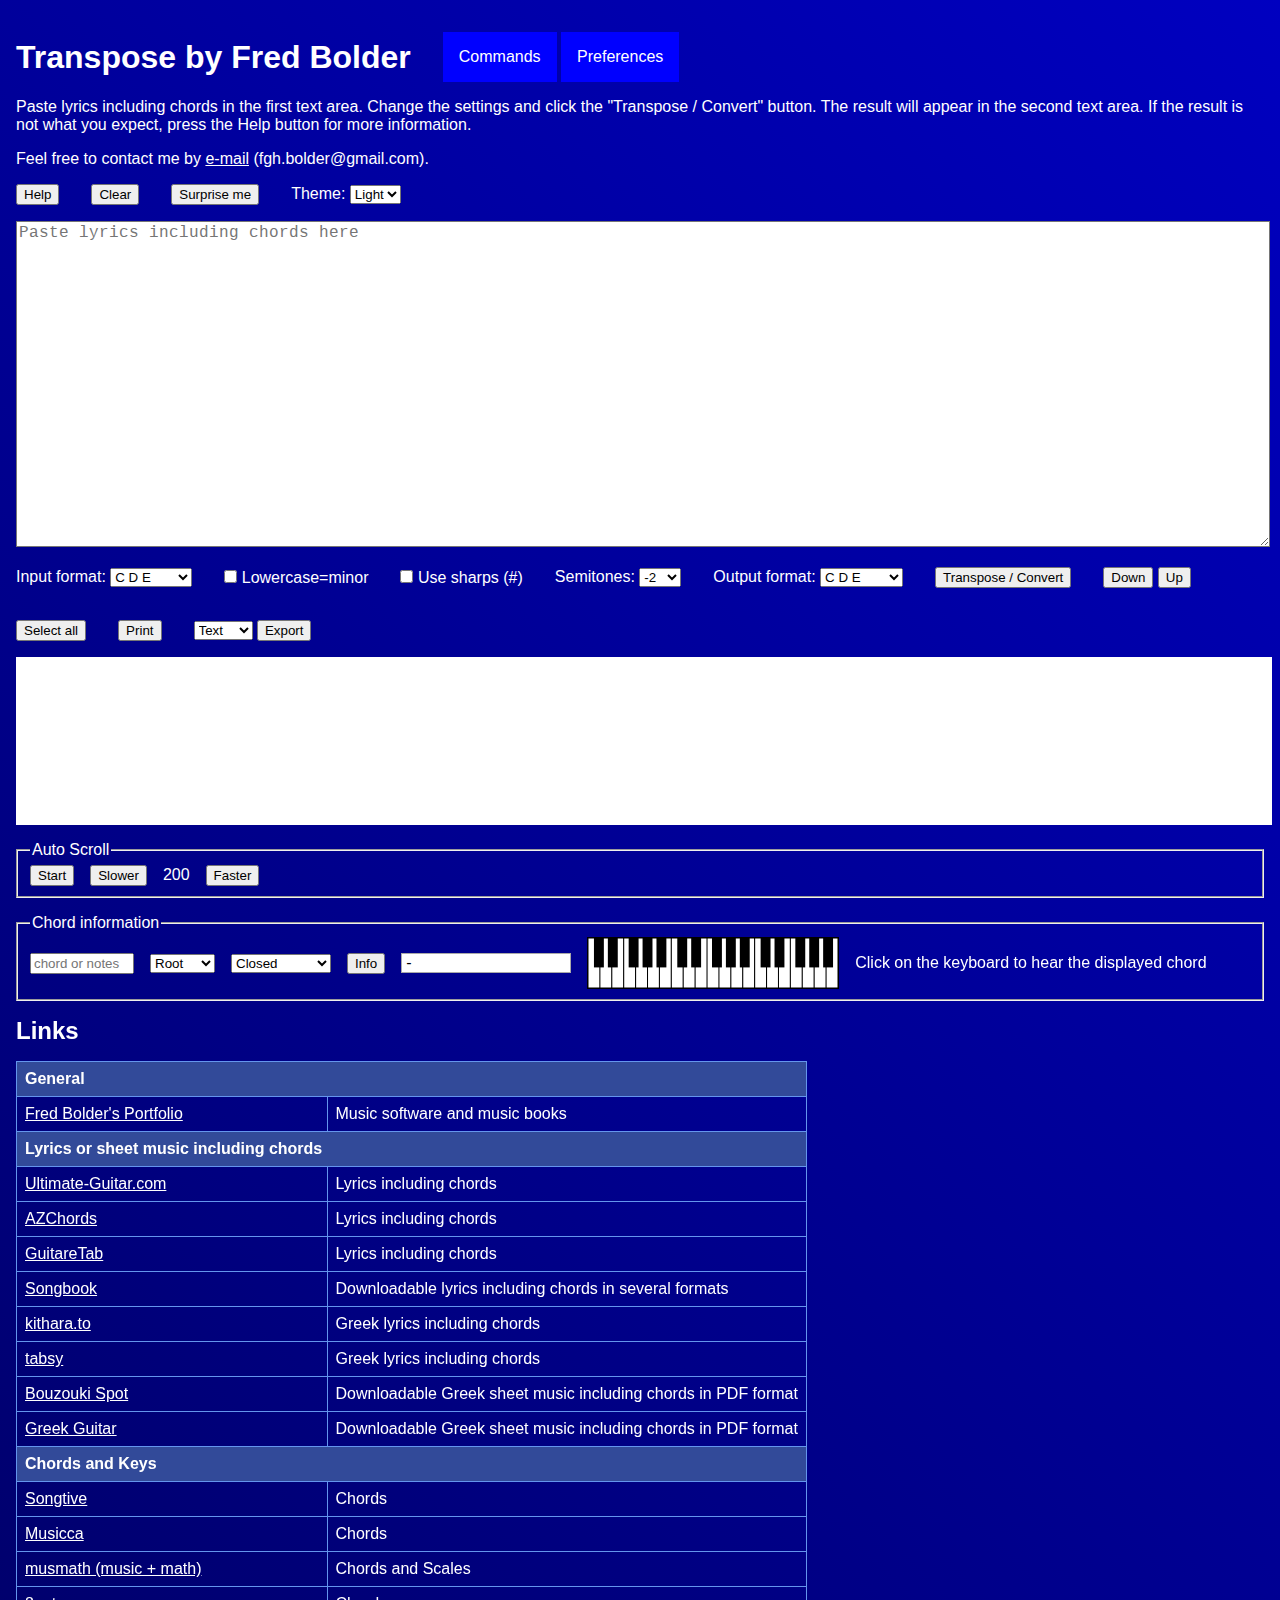
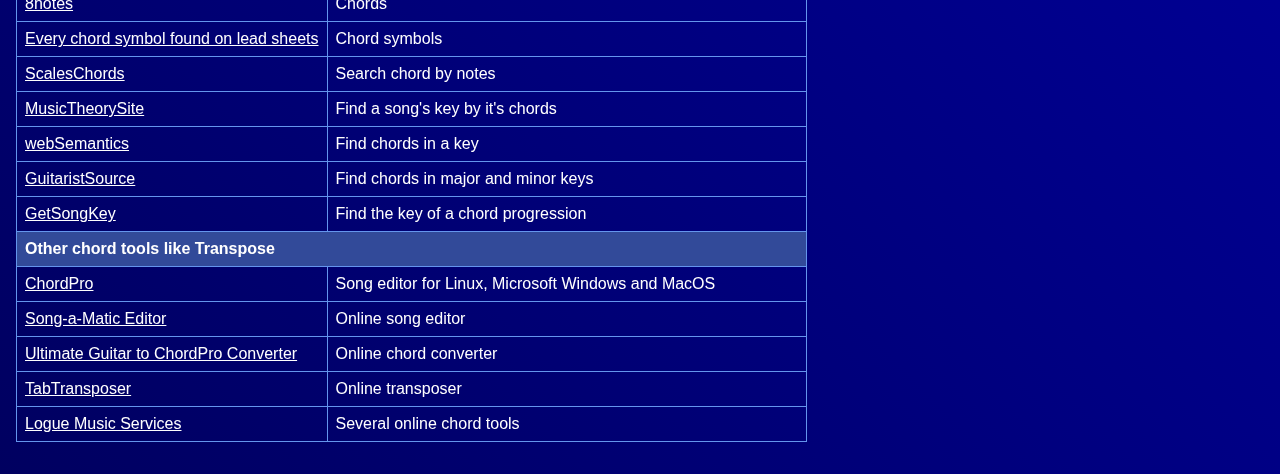
<file: index.html>
<!DOCTYPE html>
<html lang="en">
  <head>
    <meta charset="UTF-8" />
    <meta http-equiv="X-UA-Compatible" content="IE=edge" />
    <meta name="viewport" content="width=device-width, initial-scale=1.0" />
    <title>Transpose</title>
    <link rel="stylesheet" href="./main.css" />
  </head>
  <body>
    <div class="container">
      <header>
        <h1>Transpose by Fred Bolder</h1>
        <div id="menuBar">
          <div class="menu">
            <button class="menu-button">Commands</button>
            <div class="menu-content">
              <div>
                <select name="commentType" id="commentType">
                  <option value="comment">Bold</option>
                  <option value="comment_italic" selected="selected">Italic</option>
                  <option value="comment_box">Box</option>
                </select>
                <button id="btComment">Comment</button>
              </div>
              <div>
                <button id="btTitle">Title</button>
              </div>
            </div>
          </div>
          <div class="menu">
            <button class="menu-button">Preferences</button>
            <div class="menu-content">
              <div>
                <input
                  type="checkbox"
                  id="chordsBold"
                  name="chordsBold"
                  value="bold"
                  checked
                />
                <label for="chordsBold">Chords=bold</label>
              </div>
              <div>
                <input
                  type="checkbox"
                  id="ignoreColors"
                  name="ignoreColors"
                  value="ignoreColors"
                />
                <label for="ignoreColors">Ignore colors</label>
              </div>
              <div>
                <input
                  type="checkbox"
                  id="compact"
                  name="compact"
                  value="compact"
                />
                <label for="compact">Compact</label>
              </div>
              <div>
                <input
                  type="checkbox"
                  id="spaceBetween"
                  name="spaceBetween"
                  value="space"
                  checked
                />
                <label for="spaceBetween">Space between chords</label>
              </div>
              <div>
                <input
                  type="checkbox"
                  id="strict"
                  name="strict"
                  value="strict"
                  checked
                />
                <label for="strict">Strict</label>
              </div>
              <div>
                <input
                  type="checkbox"
                  id="simplifyChords"
                  name="simplifyChords"
                  value="simplify"
                />
                <label for="simplifyChords">Simplify chords</label>
              </div>
              <div>
                <label for="textSize">Text size:</label>
                <select name="textSize" id="textSize">
                  <option value="XS">XS</option>
                  <option value="SMALL">Small</option>
                  <option value="NORMAL" selected="selected">Normal</option>
                  <option value="LARGE">Large</option>
                  <option value="XL">XL</option>
                </select>
              </div>
              <div>
                <input
                  type="checkbox"
                  id="uppercase"
                  name="uppercase"
                  value="upper"
                />
                <label for="uppercase">Uppercase notes</label>
              </div>
              <div>
                <input
                  type="checkbox"
                  id="useSpecial"
                  name="useSpecial"
                  value="special"
                />
                <label for="useSpecial">Special chars</label>
              </div>
              <div>
                <input type="checkbox" id="useTi" name="useTi" value="ti" />
                <label for="useTi">Use Ti</label>
              </div>
            </div>
          </div>
        </div>
      </header>
      <main>
        <div id="main">
          <p>
            Paste lyrics including chords in the first text area. Change the
            settings and click the "Transpose / Convert" button. The result will
            appear in the second text area. If the result is not what you
            expect, press the Help button for more information.
          </p>
          <p>
            Feel free to contact me by
            <a href="mailto:fgh.bolder@gmail.com" target="_blank">e-mail</a>
            (fgh.bolder@gmail.com).
          </p>
          <div class="settings">
            <div>
              <button id="btHelp">Help</button>
            </div>
            <div>
              <button id="btClear">Clear</button>
            </div>
            <div>
              <button id="btSurpriseMe">Surprise me</button>
            </div>
            <div>
              <label for="theme">Theme:</label>
              <select name="theme" id="theme">
                <option value="LIGHT" selected="selected">Light</option>
                <option value="DARK">Dark</option>
              </select>
            </div>
          </div>
          <textarea
            id="input"
            spellcheck="false"
            placeholder="Paste lyrics including chords here"
          ></textarea>
          <div class="settings">
            <div>
              <label for="inputFormat">Input format:</label>
              <select name="inputFormat" id="inputFormat">
                <option value="CDE" selected="selected">C D E</option>
                <option value="INLINE">[C] Inline</option>
                <option value="DOREMI">Do Re Mi</option>
                <option value="GERMAN1">German 1</option>
                <option value="GERMAN2">German 2</option>
                <option value="GREEK">Greek</option>
                <option value="ROMAN">Roman</option>
                <option value="NASHVILLE">Nashville</option>
              </select>
              <select name="bracketsInput" id="bracketsInput" class="hidden">
                <option value="SQUARE" selected="selected">[C]</option>
                <option value="ROUND">(C)</option>
              </select>
            </div>
            <div>
              <input
                type="checkbox"
                id="lowerIsMinor"
                name="lowerIsMinor"
                value="lowerIsMinor"
              />
              <label for="lowerIsMinor">Lowercase=minor</label>
            </div>
            <div>
              <input
                type="checkbox"
                id="useSharps"
                name="useSharps"
                value="sharps"
              />
              <label for="useSharps">Use sharps (#)</label>
            </div>
            <div id="groupKey" class="hidden">
              <label for="key">Key:</label>
              <select name="key" id="key">
                <option value="0" selected="selected">C</option>
                <option value="1">C#/Db</option>
                <option value="2">D</option>
                <option value="3">D#/Eb</option>
                <option value="4">E</option>
                <option value="5">F</option>
                <option value="6">F#/Gb</option>
                <option value="7">G</option>
                <option value="8">G#/Ab</option>
                <option value="9">A</option>
                <option value="10">A#/Bb</option>
                <option value="11">B</option>
                <option value="12">Cm</option>
                <option value="13">C#m/Dbm</option>
                <option value="14">Dm</option>
                <option value="15">D#m/Ebm</option>
                <option value="16">Em</option>
                <option value="17">Fm</option>
                <option value="18">F#m/Gbm</option>
                <option value="19">Gm</option>
                <option value="20">G#m/Abm</option>
                <option value="21">Am</option>
                <option value="22">A#m/Bbm</option>
                <option value="23">Bm</option>
              </select>
            </div>
            <div>
              <label for="semitones">Semitones:</label>
              <select name="semitones" id="semitones">
                <option value="11">11</option>
                <option value="10">10</option>
                <option value="9">9</option>
                <option value="8">8</option>
                <option value="7">7</option>
                <option value="6">6</option>
                <option value="5">5</option>
                <option value="4">4</option>
                <option value="3">3</option>
                <option value="2">2</option>
                <option value="1">1</option>
                <option value="0">0</option>
                <option value="-1">-1</option>
                <option value="-2" selected="selected">-2</option>
                <option value="-3">-3</option>
                <option value="-4">-4</option>
                <option value="-5">-5</option>
                <option value="-6">-6</option>
                <option value="-7">-7</option>
                <option value="-8">-8</option>
                <option value="-9">-9</option>
                <option value="-10">-10</option>
                <option value="-11">-11</option>
              </select>
            </div>
            <div>
              <label for="outputFormat">Output format:</label>
              <select name="outputFormat" id="outputFormat">
                <option value="CDE" selected="selected">C D E</option>
                <option value="INLINE">[C] Inline</option>
                <option value="DOREMI">Do Re Mi</option>
                <option value="GERMAN1">German 1</option>
                <option value="GERMAN2">German 2</option>
                <option value="GREEK">Greek</option>
                <option value="ROMAN">Roman</option>
                <option value="NASHVILLE">Nashville</option>
                <option value="NOCHORDS">No chords</option>
              </select>
              <select name="bracketsOutput" id="bracketsOutput" class="hidden">
                <option value="SQUARE" selected="selected">[C]</option>
                <option value="ROUND">(C)</option>
              </select>
            </div>
            <div>
              <button id="btTranspose">Transpose / Convert</button>
            </div>
            <div>
              <button id="btDown">Down</button>
              <button id="btUp">Up</button>
            </div>
            <div>
              <button id="btSelectAll">Select all</button>
            </div>
            <div>
              <button id="btPrint">Print</button>
            </div>
            <div>
              <select name="exportFormat" id="exportFormat">
                <option value="TEXT" selected="selected">Text</option>
                <option value="HTML">HTML</option>
              </select>
              <button id="btExport">Export</button>
            </div>
          </div>
          <div id="output" class="output"></div>
          <fieldset>
            <legend>Auto Scroll</legend>
            <button id="btScroll">Start</button>
            <button id="btScrollSlower">Slower</button>
            <span id="interval"></span>
            <button id="btScrollFaster">Faster</button>
          </fieldset>
          <fieldset>
            <legend>Chord information</legend>
            <input
              id="inputChordInfo"
              class="input-chord-info"
              type="text"
              spellcheck="false"
              placeholder="chord or notes"
            />
            <select name="position" id="position">
              <option value="ROOT" selected="selected">Root</option>
              <option value="INV1">1st inv</option>
              <option value="INV2">2nd inv</option>
              <option value="INV3">3rd inv</option>
            </select>
            <select name="drop" id="drop">
              <option value="CLOSED" selected="selected">Closed</option>
              <option value="DROP2">Drop 2</option>
              <option value="DROP3">Drop 3</option>
              <option value="DROP1AND3">Drop 1 and 3</option>
              <option value="DROP2AND4">Drop 2 and 4</option>
            </select>
            <button id="btChordInfo">Info</button>
            <div id="outputChordInfo" class="output-chord-info">-</div>
            <canvas class="keyboard" id="keyboard"></canvas>
            <p>
              Click on the keyboard to hear the displayed chord
            </p>
          </fieldset>
        </div>
        <div id="help" class="hidden">
          <div class="back">
            <button id="btBack">Back</button> to the Main page
          </div>
          <h2>General information</h2>
          <p>
            If there is normal text in the chord line and the Input format is
            not "[C] Inline", the line will be ignored. An exception is the "|"
            character, which will not be visible in the result. Some text like 2x
            can be in a chord line.
            The first letter of a note name must be a capital (uppercase letter), except when
            Lowercase=minor is enabled or when the Input format is set to Roman.
            When the Output format is set to Roman, the note names for minor and
            diminished chords will be in lowercase.<br />
            The text after a slash is interpreted as a bass note, so don't use
            chord names like D6/9. You can use D69 or D6add9 instead. Inversions
            that are sometimes used in Roman numerals are not supported.
          </p>
          <p>
            Feel free to contact me by
            <a href="mailto:fgh.bolder@gmail.com" target="_blank">e-mail</a>
            (fgh.bolder@gmail.com) for questions or feedback.
          </p>
          <h2>Commands: Comment</h2>
          <p>
            Select the command type that you want, put the cursor in the line
            (not at the end) that you want to change into a comment and press
            the Comment button. Keep in mind that Box is not always supported.
          </p>
          <h2>Commands: Title</h2>
          <p>
            Press the Title button to find the title and create a directive for
            a better styling. Make sure that you have selected the Input format
            that matches with the input for the best result.
          </p>
          <h2>Preferences: Chords=bold</h2>
          <p>
            Enable this option if you want the chords to be bold. When the
            Output format is set to Inline the chords will not be bold.
          </p>
          <h2>Preferences: Compact</h2>
          <p>
            Enable this option if you want compact chord symbols. If in the
            original text long chord names are used, they will be converted to
            short chord names. For example minor will be converted to m and maj7
            will be converted to M7 or even just a delta symbol when Special
            chars is enabled.
          </p>
          <h2>Preferences: Ignore colors</h2>
          <p>
            If this option is enabled, color changes from directives are
            ignored, so all text will be black.
          </p>
          <h2>Preferences: Space between chords</h2>
          <p>
            When this option is enabled, there will be always at least one space
            character between two chords. When the Output format is set to Roman
            there will be always at least one space character between two chords
            independent of the "Space between chords" setting, because when
            there is no space between the I chord and the V chord, it is in fact
            the IV chord.
          </p>
          <h2>Preferences: Special chars</h2>
          <p>
            Enable Special chars if you prefer real music symbols for sharps
            (#), flats (b) etc., but keep in mind that if you want to use the
            result in other software these characters might not be supported.
          </p>
          <h2>Preferences: Strict</h2>
          <p>
            Normally it is best to have Strict enabled to prevent normal text
            from being changed. If there are unusual chords in the text, you can
            disable Strict and correct some text later if needed.
          </p>
          <h2>Preferences: Simplify chords</h2>
          <p>
            For beginners it is handy to enable this option. Of course a song
            sounds different when chords are simplified, but often it still
            sounds good.
          </p>
          <h2>Preferences: Text size</h2>
          <p>The Text size setting is used for the output and for printing.</p>
          <h2>Preferences: Uppercase notes</h2>
          <p>
            When this option is enabled, the letters of the note names will be
            in capitals. This option has only influence on the result when the
            Output format is set to "Do Re Mi" or Greek. For example, Solm7 will
            be converted to SOLm7.
          </p>
          <h2>Preferences: Use Ti</h2>
          <p>
            If the Output format is set to "Do Re Mi" and you want Ti instead of
            Si on the result, enable Use Ti. If the Input format is set to "Do
            Re Mi", both Ti and Si are recognized independently of the Use Ti
            setting.
          </p>
          <h2>Clear</h2>
          <p>
            Press the Clear button to clear the input. After that you can easily
            paste or type a new text.
          </p>
          <h2>Surprise me</h2>
          <p>
            Press the "Surprise me" button to load a random song. This is handy
            to learn how Transpose works. The current song will be overwritten.
            You can get an overview of the available songs by making the input
            area empty (Clear button), only writing index (or ?) on the first
            line and pressing the "Surprise me" button. You can load a song from
            the index by making the input area empty, only writing the number on
            the first line and pressing the "Surprise me" button.
          </p>
          <h2>Theme</h2>
          <p>
            Select the color theme that you pefer. If Theme is set to Dark, the
            color black will be converted to white. For printing, always the
            color theme Light is used.
          </p>
          <h2>Input format</h2>
          <p>
            It is important to choose the correct Input format. For example,
            when there are chords within the text lines, the Input format need
            to be set to "[C] Inline". If the format is set to "[C] Inline", you
            can change the type of the brackets (square or round).
          </p>
          <h2>Lowercase=minor</h2>
          <p>
            When this option is enabled, the lowercase notes in the input will
            be capitalized and the chord type will be changed to minor.
          </p>
          <h2>Use sharps (#)</h2>
          <p>
            Enable this option if you prefer to see sharps (#) instead of flats
            (b) on the result. This option has only influence on the note names,
            so D7#5 will not change. Enable Special chars if you want real music
            symbols, but keep in mind that if you want to use the result in
            other software these characters might not be supported. When the
            Output format is set to German, there are no sharp or flat symbols
            in the note name, but if Use sharps is enabled, you will see for
            example Cis instead of Des.
          </p>
          <h2>Key</h2>
          <p>
            The "Key" setting is only used for Roman numerals and the Nashville
            Number System. The key of a song is mostly the last chord.
          </p>
          <h2>Semitones</h2>
          <p>
            With this setting you adjust the number of semitones that the chords
            will be transposed up or down. When the number is negative, the
            chords will be transposed down. When you only want to convert to
            another format, Semitones must be set to 0. When the Output format
            is set to Roman, the Semitones setting is ignored.
          </p>
          <h2>Output format</h2>
          <p>
            With this setting you can adjust the format of the result. If the
            format is set to "[C] Inline", you can change the type of the
            brackets (square or round).
          </p>
          <h2>Transpose / Convert</h2>
          <p>Press this button to generate a result in the second text area.</p>
          <h2>Down</h2>
          <p>
            Press the Down button to decrease (if possible) the Semitones
            setting and to generate a result.
          </p>
          <h2>Up</h2>
          <p>
            Press the Up button to increase (if possible) the Semitones setting
            and to generate a result.
          </p>
          <h2>Select all</h2>
          <p>
            Press this button to select the complete result. After that you can
            press Ctrl-C to copy it. Copying to the clipboard is not done
            automatically, as browsers may prevent this for security reasons.
            Depending on the browser, the formatting can be different.
          </p>
          <h2>Directives</h2>
          <p>
            Transpose supports several directives that are used by ProChord.<br />
            The directives {title: text}, {t: text}, {subtitle: text}, {st:
            text}, {artist: text}, {comment: text}, {c: text}, {comment_italic:
            text}, {ci: text}, {comment_box: text}, {cb: text}, {chordcolour:
            colour}, {chordcolor: color}, {textcolour: colour}, {textcolor:
            color}, {titlecolour: colour} and {titlecolor: color} are supported.
            You can use them with all Input formats.<br />
            The directives {new_song}, {ns}, {start_of_chorus}, {soc},
            {end_of_chorus}, {eoc}, {start_of_tab}, {sot}, {end_of_tab}, {eot},
            {define: ...}, {textfont: fontname}, {tf: fontname}, {textsize:
            fontsize}, {ts: fontsize}, {chordfont: fontname}, {cf: fontname},
            {chordsize: fontsize}, {cs: fontsize}, {no_grid}, {ng}, {grid}, {g},
            {titles: flush}, {new_page}, {np}, {new_physical_page}, {npp},
            {columns: number}, {col: number}, {column_break}, {colb} and
            {pagetype: type} are not really supported, but they are hidden when
            the Output format is not Online.<br />
            Directives that are not supported are shown in a nice way. Lines
            that start with a # are ignored when the Input format is Inline and
            the Output format is not Inline. With the directive {scroll:
            msec/pixel} you can set the Auto Scroll speed.
          </p>
          <h2>Print</h2>
          <p>
            Press the Print button to print the complete result using the
            standard print function. The result can be different depending on
            the browser. Mostly you can also print to a PDF file.<br />
            This is just a fast way to print. If you copy the text and past it
            in a document, you can change the layout the way you like and print
            the document.
          </p>
          <h2>Export</h2>
          <p>
            Press the Export button to download the complete result in plain
            text format or in HTML format.
          </p>
          <h2>Auto Scroll</h2>
          <p>
            If the lyrics don't fit on the screen, it is handy to use Auto
            Scroll. Press Start to start scrolling. Press Stop to stop
            scrolling. Press Slower or Faster to change the scrolling speed. The
            number indicates the time (msec) per pixel.
          </p>
          <h2>Chord information</h2>
          <p>
            Type or copy a chord name (example: Dm7) in the left input box and
            press the Info button to see the notes that are in that chord. Notes
            in round brackets may be omitted. You can also see how to play the
            chord on a piano. For the keyboard picture, the selected chord
            position (root, 1st inversion, 2nd inversion or 3rd inversion) is
            used. Chords with three notes have only two inversions. If you
            select "3rd inv" for these chords, you will see the chord in root
            position, but one octave higher. If you have entered a valid chord
            and you change the position, you don't need to press the Info
            button.
            You can also see and hear drop voicings.<br>
            The first letter of a note name must be a capital (uppercase
            letter). Enable the option Use sharps if you prefer to see sharps
            (#) instead of flats (b). All chord formats are supported. If you
            want to get the information (for example) about the Sol chord, the
            Output format has to be set to Do Re Mi. There is information
            available for
            <span id="numberOfChords"></span> chords. There are many ways to
            write the same chord, so if you don't get information, you can try
            to write the chord in a different way. Don't use a slash in a chord
            name like D6/9. You can use D69 or D6add9 instead. A bass note like
            the G in C/G will be ignored. Keep in mind that Ab5 is not the same
            as A(b5). Ab5 is an Ab chord without the third and A(b5) is an A
            chord with a lowered fifth. You can also enter the notes of a chord
            in the left input box to find the matching chord(s). The notes have
            to be separated by a comma. The order of the notes have no influence
            on the result. For example C, F#, D, A will give the chords D7 and 
            Gbdim6. The notes A, B, E will give the chords A59, Asus2 and Esus4.
            <br>
            You can hear the displayed chord by clicking on the keyboard picture.
            If you click within the first octave, the notes of the chord are
            played simultaneously. If you click within the second octave, the
            notes are played with a slight delay between them, like strumming on 
            a guitar. If you click within the third octave, the chord is played
            as an arpeggio.
          </p>
        </div>
      </main>
      <section id="links">
        <h2>Links</h2>
        <p></p>
        <table>
          <tr>
            <th colspan="2" scope="col">General</th>
          </tr>
          <tr>
            <td>
              <a href="https://fredbolder.github.io/portfolio/" target="_blank"
                >Fred Bolder's Portfolio</a
              ><br />
            </td>
            <td>Music software and music books</td>
          </tr>
          <tr>
            <th colspan="2" scope="col">
              Lyrics or sheet music including chords
            </th>
          </tr>
          <tr>
            <td>
              <a href="https://www.ultimate-guitar.com/" target="_blank"
                >Ultimate-Guitar.com</a
              >
            </td>
            <td>Lyrics including chords</td>
          </tr>
          <tr>
            <td>
              <a href="https://www.azchords.com/" target="_blank">AZChords</a>
            </td>
            <td>Lyrics including chords</td>
          </tr>
          <tr>
            <td>
              <a href="https://www.guitaretab.com/" target="_blank"
                >GuitareTab</a
              >
            </td>
            <td>Lyrics including chords</td>
          </tr>
          <tr>
            <td>
              <a href="https://songbook19.my-free.website/" target="_blank"
                >Songbook</a
              >
            </td>
            <td>Downloadable lyrics including chords in several formats</td>
          </tr>
          <tr>
            <td>
              <a href="https://kithara.to/" target="_blank">kithara.to</a>
            </td>
            <td>Greek lyrics including chords</td>
          </tr>
          <tr>
            <td><a href="https://tabsy.gr/" target="_blank">tabsy</a></td>
            <td>Greek lyrics including chords</td>
          </tr>
          <tr>
            <td>
              <a href="https://www.bouzoukispot.com/tabs.php" target="_blank"
                >Bouzouki Spot</a
              >
            </td>
            <td>
              Downloadable Greek sheet music including chords in PDF format
            </td>
          </tr>
          <tr>
            <td>
              <a
                href="http://greek-guitar.weebly.com/tauomicron-sigmakapparhoiotapitauomicron.html"
                target="_blank"
                >Greek Guitar</a
              >
            </td>
            <td>
              Downloadable Greek sheet music including chords in PDF format
            </td>
          </tr>
          <tr>
            <th colspan="2" scope="col">Chords and Keys</th>
          </tr>
          <tr>
            <td>
              <a
                href="https://www.songtive.com/en/chords/piano/Cmaj"
                target="_blank"
                >Songtive</a
              >
            </td>
            <td>Chords</td>
          </tr>
          <tr>
            <td>
              <a href="https://www.musicca.com/chord-finder" target="_blank"
                >Musicca</a
              >
            </td>
            <td>Chords</td>
          </tr>
          <tr>
            <td>
              <a href="https://musmath.com/" target="_blank"
                >musmath (music + math)</a
              >
            </td>
            <td>Chords and Scales</td>
          </tr>
          <tr>
            <td>
              <a
                href="https://www.8notes.com/piano_chord_chart/"
                target="_blank"
                >8notes</a
              >
            </td>
            <td>Chords</td>
          </tr>
          <tr>
            <td>
              <a
                href="https://jazz-library.com/articles/chord-symbols/"
                target="_blank"
                >Every chord symbol found on lead sheets</a
              >
            </td>
            <td>Chord symbols</td>
          </tr>
          <tr>
            <td>
              <a
                href="https://www.scales-chords.com/chordid.php"
                target="_blank"
                >ScalesChords</a
              >
            </td>
            <td>Search chord by notes</td>
          </tr>
          <tr>
            <td>
              <a href="https://musictheorysite.com/namethatkey/" target="_blank"
                >MusicTheorySite</a
              >
            </td>
            <td>Find a song's key by it's chords</td>
          </tr>
          <tr>
            <td>
              <a
                href="https://websemantics.uk/tools/circle-of-fifths-chord-wheel/"
                target="_blank"
                >webSemantics</a
              >
            </td>
            <td>Find chords in a key</td>
          </tr>
          <tr>
            <td>
              <a
                href="https://www.guitaristsource.com/lessons/chords/keys/"
                target="_blank"
                >GuitaristSource</a
              >
            </td>
            <td>Find chords in major and minor keys</td>
          </tr>
          <tr>
            <td>
              <a href="https://getsongkey.com/tools/chords" target="_blank"
                >GetSongKey</a
              >
            </td>
            <td>Find the key of a chord progression</td>
          </tr>
          <tr>
            <th colspan="2" scope="col">Other chord tools like Transpose</th>
          </tr>
          <tr>
            <td>
              <a href="https://www.chordpro.org/chordpro/" target="_blank"
                >ChordPro</a
              ><br />
            </td>
            <td>Song editor for Linux, Microsoft Windows and MacOS</td>
          </tr>
          <tr>
            <td>
              <a href="http://ukegeeks.com/songeditor" target="_blank"
                >Song-a-Matic Editor</a
              ><br />
            </td>
            <td>Online song editor</td>
          </tr>
          <tr>
            <td>
              <a href="https://ultimate.ftes.de/" target="_blank"
                >Ultimate Guitar to ChordPro Converter</a
              ><br />
            </td>
            <td>Online chord converter</td>
          </tr>
          <tr>
            <td>
              <a href="http://tabtransposer.com/" target="_blank"
                >TabTransposer</a
              ><br />
            </td>
            <td>Online transposer</td>
          </tr>
          <tr>
            <td>
              <a href="https://www.logue.net/index.htm" target="_blank"
                >Logue Music Services</a
              ><br />
            </td>
            <td>Several online chord tools</td>
          </tr>
        </table>
      </section>
    </div>
    <script type="module" src="./modules/script.js"></script>
  </body>
</html>
</file>
<file: main.css>
/*
https://transfonter.org/
*/

@font-face {
  font-family: "Liberation Mono";
  src: url("fonts/LiberationMono-Bold.woff2") format("woff2"),
    url("fonts/LiberationMono-Bold.woff") format("woff"),
    url("fonts/LiberationMono-Bold.ttf") format("truetype");
  font-weight: bold;
  font-style: normal;
  font-display: swap;
}

@font-face {
  font-family: "Liberation Mono";
  src: url("fonts/LiberationMono-BoldItalic.woff2") format("woff2"),
    url("fonts/LiberationMono-BoldItalic.woff") format("woff"),
    url("fonts/LiberationMono-BoldItalic.ttf") format("truetype");
  font-weight: bold;
  font-style: italic;
  font-display: swap;
}

@font-face {
  font-family: "Liberation Mono";
  src: url("fonts/LiberationMono.woff2") format("woff2"),
    url("fonts/LiberationMono.woff") format("woff"),
    url("fonts/LiberationMono.ttf") format("truetype");
  font-weight: normal;
  font-style: normal;
  font-display: swap;
}

@font-face {
  font-family: "Liberation Mono";
  src: url("fonts/LiberationMono-Italic.woff2") format("woff2"),
    url("fonts/LiberationMono-Italic.woff") format("woff"),
    url("fonts/LiberationMono-Italic.ttf") format("truetype");
  font-weight: normal;
  font-style: italic;
  font-display: swap;
}

:root {
  --theme-color: black;
  --theme-color-bg: white;
}

* {
  margin: 0rem;
  font-family: "Lucida Sans", "Lucida Sans Regular", "Lucida Grande",
    "Lucida Sans Unicode", Geneva, Verdana, sans-serif;
}

body {
  background-color: black;
  color: white;
}

header {
  margin: 1rem;
  font-size: 100%;
  display: flex;
  flex-direction: row;
  flex-wrap: wrap;
  justify-content: flex-start;
  align-items: center;
  align-content: flex-start;
  row-gap: 2rem;
  column-gap: 2rem;
}

main,
section {
  margin: 1rem;
  font-size: 100%;
}

textarea {
  background-color: var(--theme-color-bg);
  color: var(--theme-color);
  width: 100%;
  height: 20rem;
  font-family: "Liberation Mono", "Courier New", Courier, monospace;
  font-size: 1em;
}

.back {
  margin-top: 1rem;
  margin-bottom: 1rem;
}

.hidden {
  display: none;
}

.output {
  width: fit-content;
  min-width: 100%;
  height: auto;
  min-height: 10rem;
  font-family: "Liberation Mono", "Courier New", Courier, monospace;
  background-color: var(--theme-color-bg);
  color: var(--theme-color);
  padding: 0.25rem;
}

.outputprint {
  width: fit-content;
  min-width: 100%;
  height: auto;
  min-height: 10rem;
  font-family: "Liberation Mono", "Courier New", Courier, monospace;
  background-color: white;
  color: black;
  padding: 0.25rem;
}

fieldset {
  margin-top: 1rem;
  margin-bottom: 1rem;
  display: flex;
  flex-direction: row;
  flex-wrap: wrap;
  justify-content: flex-start;
  align-items: center;
  align-content: flex-start;
  row-gap: 1rem;
  column-gap: 1rem;
}

.input-chord-info {
  width: 6rem;
}

.output-chord-info {
  display: inline-block;
  width: fit-content;
  min-width: 10rem;
  background-color: white;
  color: black;
  border: 1px solid darkgray;
  padding-left: 0.25rem;
  padding-right: 0.25rem;
}

.keyboard {
  background-color: white;
  color: black;
  border: 1px solid black;
  height: 50px;
  width: 250px;
}

p {
  margin-top: 1rem;
  margin-bottom: 1rem;
}

h2 {
  margin-bottom: 1rem;
}

a {
  color: white;
}

table {
  border-collapse: collapse;
}

td,
th {
  border: 1px solid cornflowerblue;
  padding: 0.5rem;
  text-align: left;
}

th {
  /* 100, 148, 237 */
  background-color: rgb(50, 74, 153);
}

.bold {
  font-weight: bold;
}

.container {
  width: fit-content;
  min-width: 100%;
  background-image: linear-gradient(45deg, #000060, #0000c0);
  color: white;
  padding-top: 1rem;
  padding-bottom: 1rem;
}

.settings {
  margin-top: 1rem;
  margin-bottom: 1rem;
  display: flex;
  flex-direction: row;
  flex-wrap: wrap;
  justify-content: flex-start;
  align-items: center;
  align-content: flex-start;
  row-gap: 2rem;
  column-gap: 2rem;
}

#numberOfChords {
  font-weight: bold;
}

.menu-button {
  background-color: #0000FF;
  color: white;
  padding: 16px;
  font-size: 16px;
  border: none;
}

.menu {
  position: relative;
  display: inline-block;
}

.menu-content {
  display: none;
  position: absolute;
  background-color: #f1f1f1;
  min-width: 200px;
  box-shadow: 0px 8px 16px 0px rgba(0, 0, 0, 0.2);
  z-index: 1;
}

.menu-content div {
  color: black;
  padding: 12px 16px;
  text-decoration: none;
  display: block;
}

.menu:hover .menu-content {
  display: block;
}

.menu:hover .menu-button {
  background-color: #0000CC;
}
</file>
